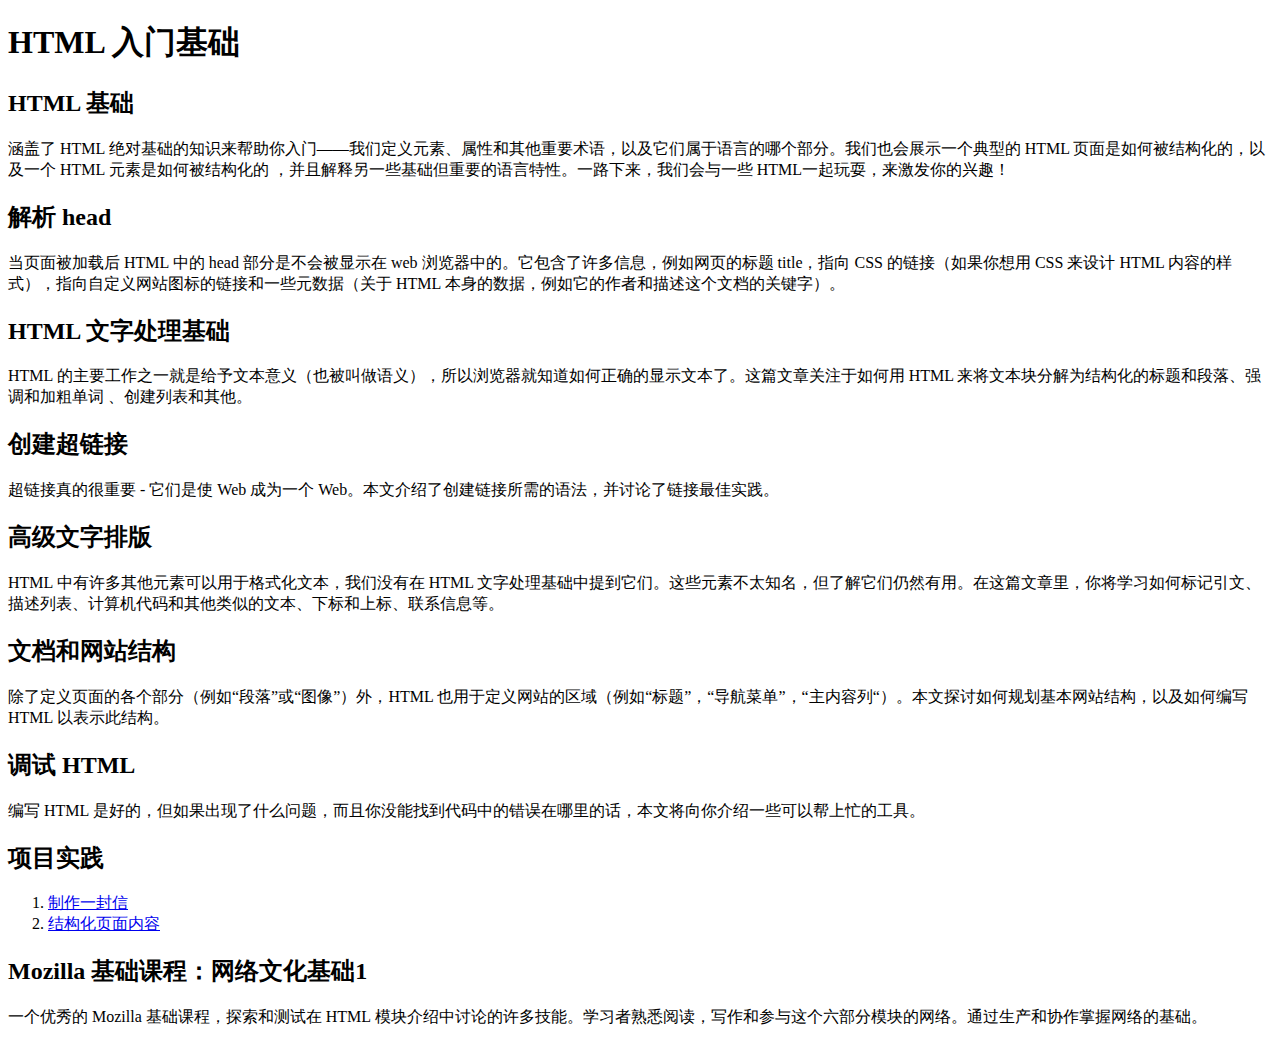
<file: 2-intro-html/index.html>
<!DOCTYPE html>
<head>
    
</head>
<body>
    <h1>HTML 入门基础</h1>

    <h2>HTML 基础</h2>
    <p>涵盖了 HTML 绝对基础的知识来帮助你入门——我们定义元素、属性和其他重要术语，以及它们属于语言的哪个部分。我们也会展示一个典型的 HTML 页面是如何被结构化的，以及一个 HTML 元素是如何被结构化的 ，并且解释另一些基础但重要的语言特性。一路下来，我们会与一些 HTML一起玩耍，来激发你的兴趣！</p>

    <h2>解析 head</h2>
    <p>当页面被加载后 HTML 中的 head 部分是不会被显示在 web 浏览器中的。它包含了许多信息，例如网页的标题 title，指向 CSS 的链接（如果你想用 CSS 来设计 HTML 内容的样式），指向自定义网站图标的链接和一些元数据（关于 HTML 本身的数据，例如它的作者和描述这个文档的关键字）。</p>

    <h2>HTML 文字处理基础</h2>
    <p>HTML 的主要工作之一就是给予文本意义（也被叫做语义），所以浏览器就知道如何正确的显示文本了。这篇文章关注于如何用 HTML 来将文本块分解为结构化的标题和段落、强调和加粗单词 、创建列表和其他。</p>

    <h2>创建超链接</h2>
    <p>超链接真的很重要 - 它们是使 Web 成为一个 Web。本文介绍了创建链接所需的语法，并讨论了链接最佳实践。</p>

    <h2>高级文字排版</h2>
    <p>HTML 中有许多其他元素可以用于格式化文本，我们没有在 HTML 文字处理基础中提到它们。这些元素不太知名，但了解它们仍然有用。在这篇文章里，你将学习如何标记引文、描述列表、计算机代码和其他类似的文本、下标和上标、联系信息等。</p>

    <h2>文档和网站结构</h2>
    <p>除了定义页面的各个部分（例如“段落”或“图像”）外，HTML 也用于定义网站的区域（例如“标题”，“导航菜单”，“主内容列“）。本文探讨如何规划基本网站结构，以及如何编写 HTML 以表示此结构。</p>

    <h2>调试 HTML</h2>
    <p>编写 HTML 是好的，但如果出现了什么问题，而且你没能找到代码中的错误在哪里的话，本文将向你介绍一些可以帮上忙的工具。</p>


    <h2>项目实践</h2>
    <ol>
        <li><a href="#">制作一封信</a></li>
        <li><a href="#">结构化页面内容</a></li>
    </ol>

    <h2>Mozilla 基础课程：网络文化基础1</h2>
    <p>一个优秀的 Mozilla 基础课程，探索和测试在 HTML 模块介绍中讨论的许多技能。学习者熟悉阅读，写作和参与这个六部分模块的网络。通过生产和协作掌握网络的基础。</p>
</body>
</html>
</file>
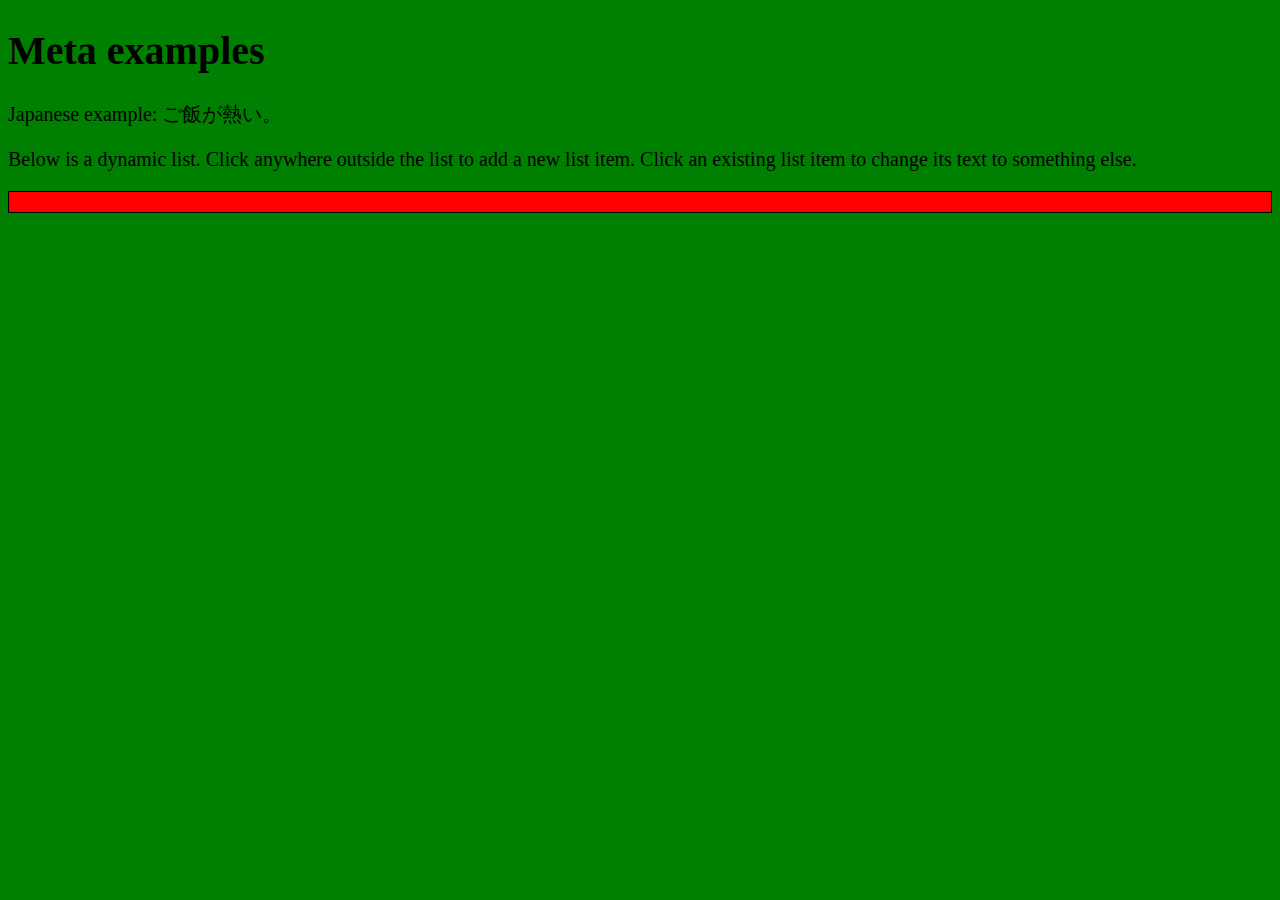
<file: 3-first-js-project/index.html>
<!DOCTYPE html>
<html>
<head>
    <meta charset="utf-8">
    <meta http-equiv="X-UA-Compatible" content="IE=edge">
    <title>CSS 和 JavaScript 应用</title>
    <meta name="viewport" content="width=device-width, initial-scale=1">
    <link rel="stylesheet" type="text/css" media="screen" href="styles/main.css">
</head>
<body>
    <h1>Meta examples</h1>

    <p>Japanese example: ご飯が熱い。</p>

    <script src="scripts/main.js"></script>
</body>
</html>
</file>
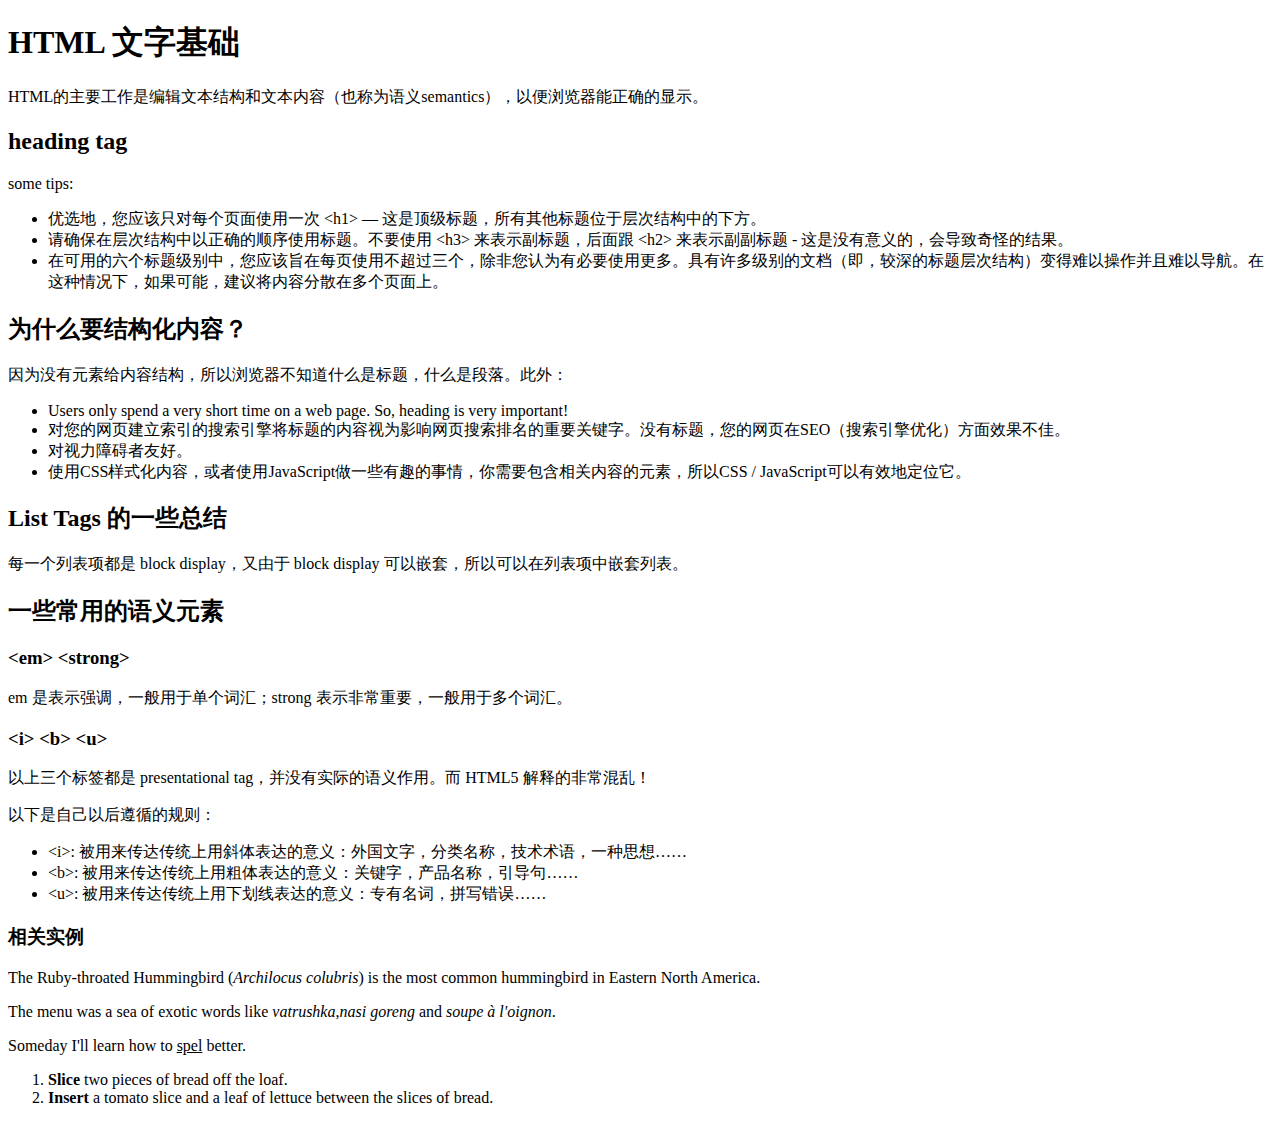
<file: 4-basic-text/index.html>
<!DOCTYPE html>
<html>
<head>
    <meta charset="utf-8">
    <meta http-equiv="X-UA-Compatible" content="IE=edge">
    <title>HTML 文字基础</title>
    <meta name="viewport" content="width=device-width, initial-scale=1">
</head>
<body>
    <h1>HTML 文字基础</h1>

    <p>HTML的主要工作是编辑文本结构和文本内容（也称为语义semantics），以便浏览器能正确的显示。</p>

    <h2>heading tag</h2>
    <p>some tips:
        <ul>
            <li>优选地，您应该只对每个页面使用一次 &lt;h1&gt; — 这是顶级标题，所有其他标题位于层次结构中的下方。</li>
            <li>请确保在层次结构中以正确的顺序使用标题。不要使用 &lt;h3&gt; 来表示副标题，后面跟 &lt;h2&gt; 来表示副副标题 - 这是没有意义的，会导致奇怪的结果。</li>
            <li>在可用的六个标题级别中，您应该旨在每页使用不超过三个，除非您认为有必要使用更多。具有许多级别的文档（即，较深的标题层次结构）变得难以操作并且难以导航。在这种情况下，如果可能，建议将内容分散在多个页面上。</li>
        </ul>
    </p>

    <h2>为什么要结构化内容？</h2>

    <p>因为没有元素给内容结构，所以浏览器不知道什么是标题，什么是段落。此外：
        <ul>
            <li>Users only spend a very short time on a web page. So, heading is very important!</li>
            <li>对您的网页建立索引的搜索引擎将标题的内容视为影响网页搜索排名的重要关键字。没有标题，您的网页在SEO（搜索引擎优化）方面效果不佳。</li>
            <li>对视力障碍者友好。</li>
            <li>使用CSS样式化内容，或者使用JavaScript做一些有趣的事情，你需要包含相关内容的元素，所以CSS / JavaScript可以有效地定位它。</li>
        </ul>
    </p>

    <h2>List Tags 的一些总结</h2>

    <p>每一个列表项都是 block display，又由于 block display 可以嵌套，所以可以在列表项中嵌套列表。</p>

    <h2>一些常用的语义元素</h2>

    <h3>&lt;em&gt; &lt;strong&gt;</h3>
    <p>em 是表示强调，一般用于单个词汇；strong 表示非常重要，一般用于多个词汇。</p>

    <h3>&lt;i&gt; &lt;b&gt; &lt;u&gt; </h3>
    <p>以上三个标签都是 presentational tag，并没有实际的语义作用。而 HTML5 解释的非常混乱！</p>
    <p>以下是自己以后遵循的规则：
        <ul>
            <li>&lt;i&gt;: 被用来传达传统上用斜体表达的意义：外国文字，分类名称，技术术语，一种思想……</li>
            <li>&lt;b&gt;: 被用来传达传统上用粗体表达的意义：关键字，产品名称，引导句……</li>
            <li>&lt;u&gt;: 被用来传达传统上用下划线表达的意义：专有名词，拼写错误……</li>
        </ul>
    </p>

    <h3>相关实例</h3>
    <!-- scientific names -->
    <p>The Ruby-throated Hummingbird (<i>Archilocus colubris</i>) is the most common hummingbird in Eastern North America.</p>

    <!-- foreign words -->
    <p>The menu was a sea of exotic words like <i lang="uk-latn">vatrushka</i>,<i lang="id">nasi goreng</i> and <i lang="fr">soupe à l'oignon</i>.</p>

    <!-- a known misspelling -->
    <p>Someday I'll learn how to <u>spel</u> better.</p>

    <!-- Highlight keywords in a set of instructions -->
    <ol>
        <li><b>Slice</b> two pieces of bread off the loaf.</li>
        <li><b>Insert</b> a tomato slice and a leaf of lettuce between the slices of bread.</li>
    </ol>

</body>
</html>
</file>
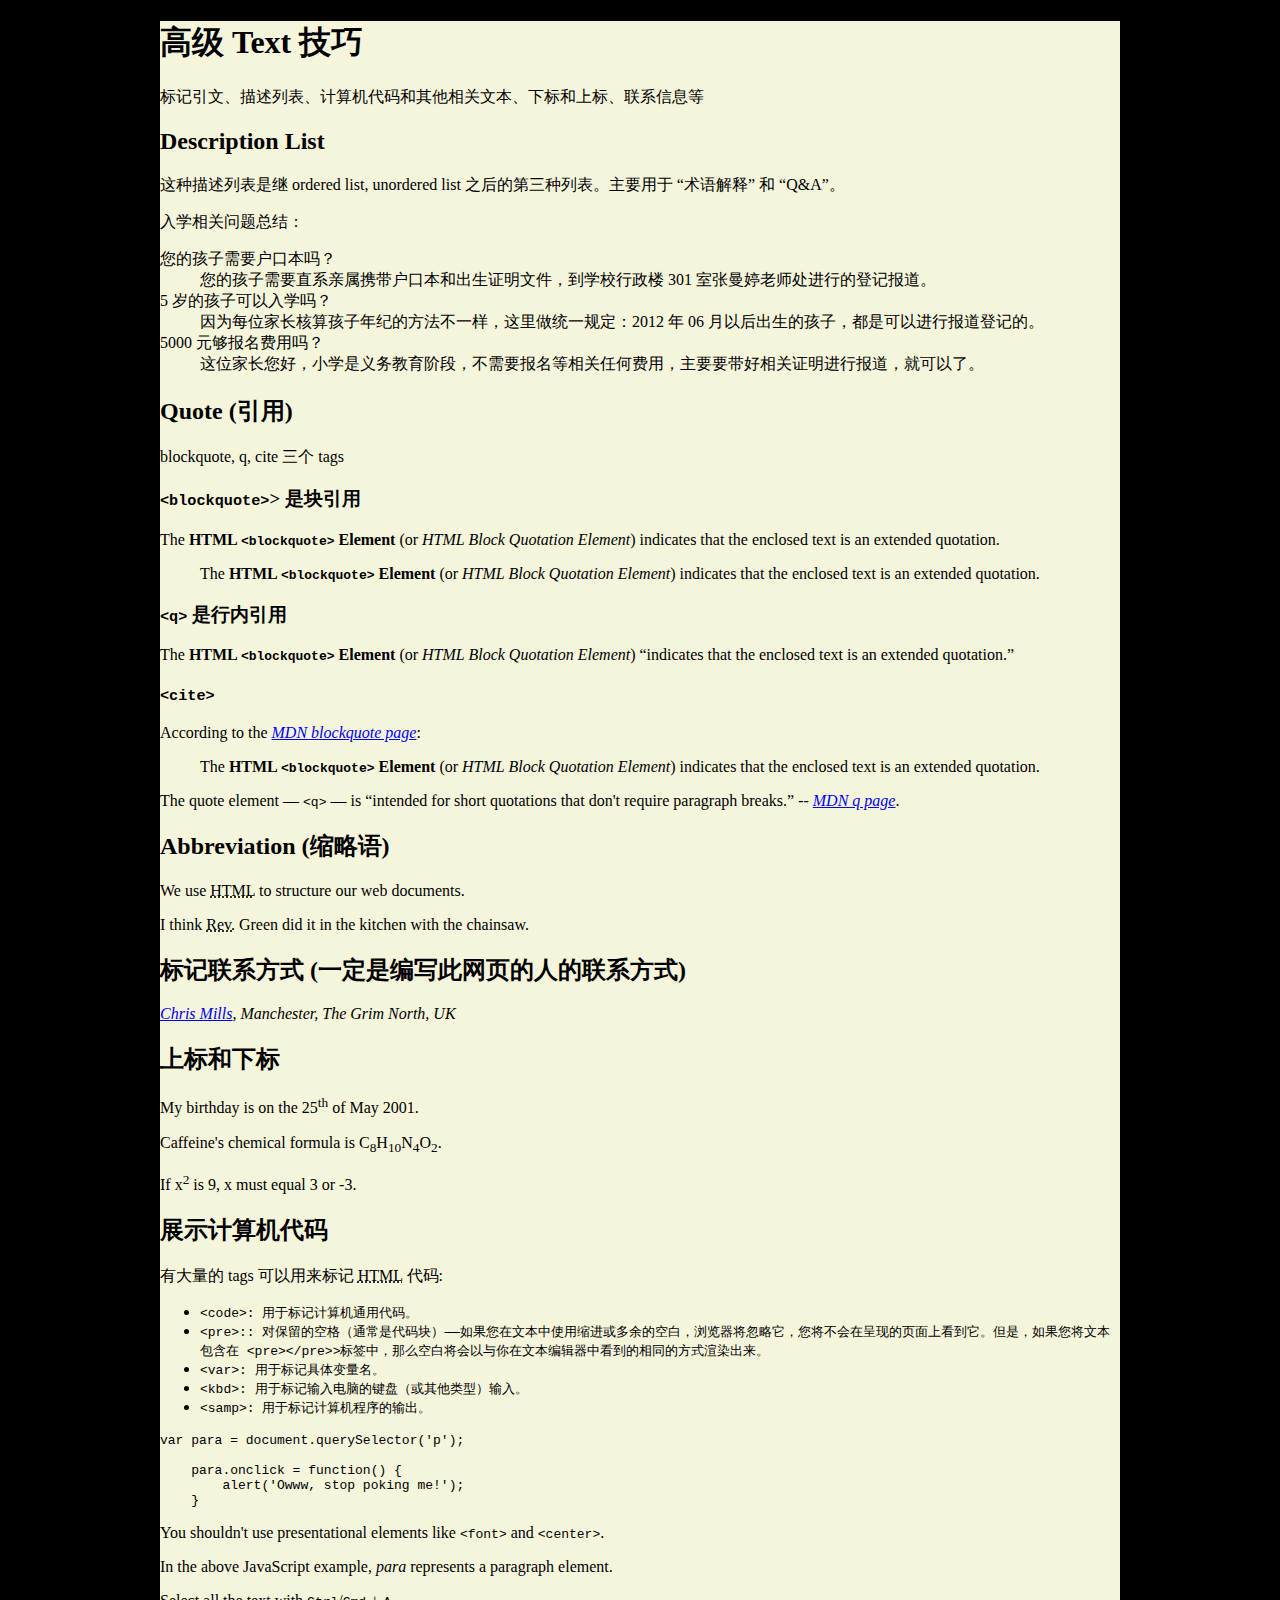
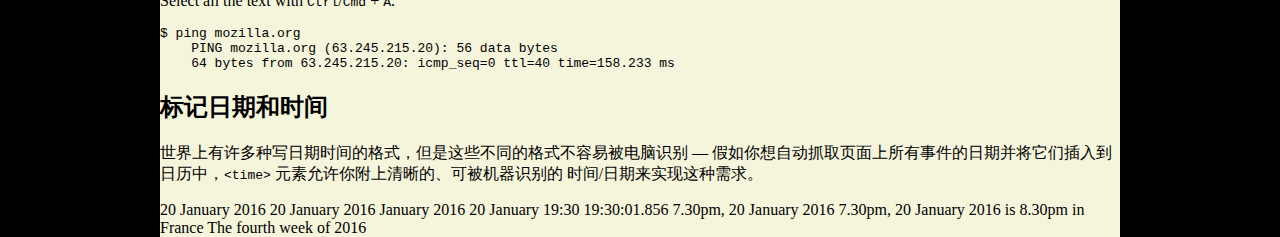
<file: 5-advanced-text/index.html>
<!DOCTYPE html>
<html>
<head>
    <meta charset="utf-8">
    <meta http-equiv="X-UA-Compatible" content="IE=edge">
    <title>高级 Text 技巧</title>
    <meta name="viewport" content="width=device-width, initial-scale=1">
    <style>
        html {
            background-color: black;
        }

        body {
            width: 960px;
            margin: 0 auto;
            background-color: beige;
        }
    </style>
</head>
<body>
    <h1>高级 Text 技巧</h1>

    <p>标记引文、描述列表、计算机代码和其他相关文本、下标和上标、联系信息等</p>

    <h2>Description List</h2>
    <p>这种描述列表是继 ordered list, unordered list 之后的第三种列表。主要用于 “术语解释” 和 “Q&A”。</p>

    <p>入学相关问题总结：
        <dl>
            <dt>您的孩子需要户口本吗？</dt>
            <dd>您的孩子需要直系亲属携带户口本和出生证明文件，到学校行政楼 301 室张曼婷老师处进行的登记报道。</dd>
            <dt>5 岁的孩子可以入学吗？</dt>
            <dd>因为每位家长核算孩子年纪的方法不一样，这里做统一规定：2012 年 06 月以后出生的孩子，都是可以进行报道登记的。</dd>
            <dt>5000 元够报名费用吗？</dt>
            <dd>这位家长您好，小学是义务教育阶段，不需要报名等相关任何费用，主要要带好相关证明进行报道，就可以了。</dd>
        </dl>
    </p>

    <h2>Quote (引用)</h2>
    <p>blockquote, q, cite 三个 tags</p>

    <h3><code>&lt;blockquote&gt;</code>> 是块引用</h3>
    <p>The <strong>HTML <code>&lt;blockquote&gt;</code> Element</strong> (or <em>HTML Block Quotation Element</em>) indicates that the enclosed text is an extended quotation.</p>

    <blockquote cite="https://developer.mozilla.org/en-US/docs/Web/HTML/Element/blockquote"><p>The <strong>HTML <code>&lt;blockquote&gt;</code> Element</strong> (or <em>HTML Block Quotation Element</em>) indicates that the enclosed text is an extended quotation.</p></blockquote>
    
    <h3><code>&lt;q&gt;</code> 是行内引用</h3>

    <p>The <strong>HTML <code>&lt;blockquote&gt;</code> Element</strong> (or <em>HTML Block Quotation Element</em>) <q cite="#">indicates that the enclosed text is an extended quotation.</q></p>

    <h3><code>&lt;cite&gt;</code></h3>
    <p>According to the <a href="https://developer.mozilla.org/en-US/docs/Web/HTML/Element/blockquote">
    <cite>MDN blockquote page</cite></a>:
    </p>

    <blockquote cite="https://developer.mozilla.org/en-US/docs/Web/HTML/Element/blockquote">
    <p>The <strong>HTML <code>&lt;blockquote&gt;</code> Element</strong> (or <em>HTML Block
    Quotation Element</em>) indicates that the enclosed text is an extended quotation.</p>
    </blockquote>

    <p>The quote element — <code>&lt;q&gt;</code> — is <q cite="https://developer.mozilla.org/en-US/docs/Web/HTML/Element/q">intended
    for short quotations that don't require paragraph breaks.</q> -- <a href="https://developer.mozilla.org/en-US/docs/Web/HTML/Element/q">
    <cite>MDN q page</cite></a>.</p>

    <h2>Abbreviation (缩略语)</h2>
    
    <p>We use <abbr title="Hypertext Markup Language">HTML</abbr> to structure our web documents.</p>

    <p>I think <abbr title="Reverend">Rev.</abbr> Green did it in the kitchen with the chainsaw.</p>

    <h2>标记联系方式 (一定是编写此网页的人的联系方式)</h2>

    <address>
        <p><a href="authors/chris-mills.html">Chris Mills</a>, Manchester, The Grim North, UK</p>
    </address>

    <h2>上标和下标</h2>

    <p>My birthday is on the 25<sup>th</sup> of May 2001.</p>
    <p>Caffeine's chemical formula is C<sub>8</sub>H<sub>10</sub>N<sub>4</sub>O<sub>2</sub>.</p>
    <p>If x<sup>2</sup> is 9, x must equal 3 or -3.</p>

    <h2>展示计算机代码</h2>

    <p>有大量的 tags 可以用来标记 <abbr title="Hypertext Markup Language">HTML</abbr> 代码:
        <ul>
            <li><code>&lt;code&gt;: 用于标记计算机通用代码。</code></li>
            <li><code>&lt;pre&gt;:: 对保留的空格（通常是代码块）——如果您在文本中使用缩进或多余的空白，浏览器将忽略它，您将不会在呈现的页面上看到它。但是，如果您将文本包含在 <code>&lt;pre&gt;&lt;/pre&gt;</code>>标签中，那么空白将会以与你在文本编辑器中看到的相同的方式渲染出来。</code></li>
            <li><code>&lt;var&gt;: 用于标记具体变量名。</code></li>
            <li><code>&lt;kbd&gt;: 用于标记输入电脑的键盘（或其他类型）输入。</code></li>
            <li><code>&lt;samp&gt;: 用于标记计算机程序的输出。</code></li>   
        </ul>
    </p>

    <pre><code>var para = document.querySelector('p');

    para.onclick = function() {
        alert('Owww, stop poking me!');
    }</code></pre>
    
    <p>You shouldn't use presentational elements like <code>&lt;font&gt;</code> and <code>&lt;center&gt;</code>.</p>
    
    <p>In the above JavaScript example, <var>para</var> represents a paragraph element.</p>
    
    
    <p>Select all the text with <kbd>Ctrl</kbd>/<kbd>Cmd</kbd> + <kbd>A</kbd>.</p>
    
    <pre>$ <kbd>ping mozilla.org</kbd>
    <samp>PING mozilla.org (63.245.215.20): 56 data bytes
    64 bytes from 63.245.215.20: icmp_seq=0 ttl=40 time=158.233 ms</samp></pre>

    <h2>标记日期和时间</h2>

    <p>世界上有许多种写日期时间的格式，但是这些不同的格式不容易被电脑识别 — 假如你想自动抓取页面上所有事件的日期并将它们插入到日历中，<code>&lt;time&gt;</code> 元素允许你附上清晰的、可被机器识别的 时间/日期来实现这种需求。
    </p>

    <time datetime="2016-01-20">20 January 2016</time>
    <!-- Standard simple date -->
    <time datetime="2016-01-20">20 January 2016</time>
    <!-- Just year and month -->
    <time datetime="2016-01">January 2016</time>
    <!-- Just month and day -->
    <time datetime="01-20">20 January</time>
    <!-- Just time, hours and minutes -->
    <time datetime="19:30">19:30</time>
    <!-- You can do seconds and milliseconds too! -->
    <time datetime="19:30:01.856">19:30:01.856</time>
    <!-- Date and time -->
    <time datetime="2016-01-20T19:30">7.30pm, 20 January 2016</time>
    <!-- Date and time with timezone offset-->
    <time datetime="2016-01-20T19:30+01:00">7.30pm, 20 January 2016 is 8.30pm in France</time>
    <!-- Calling out a specific week number-->
    <time datetime="2016-W04">The fourth week of 2016</time>

    

</body>
</html>
</file>
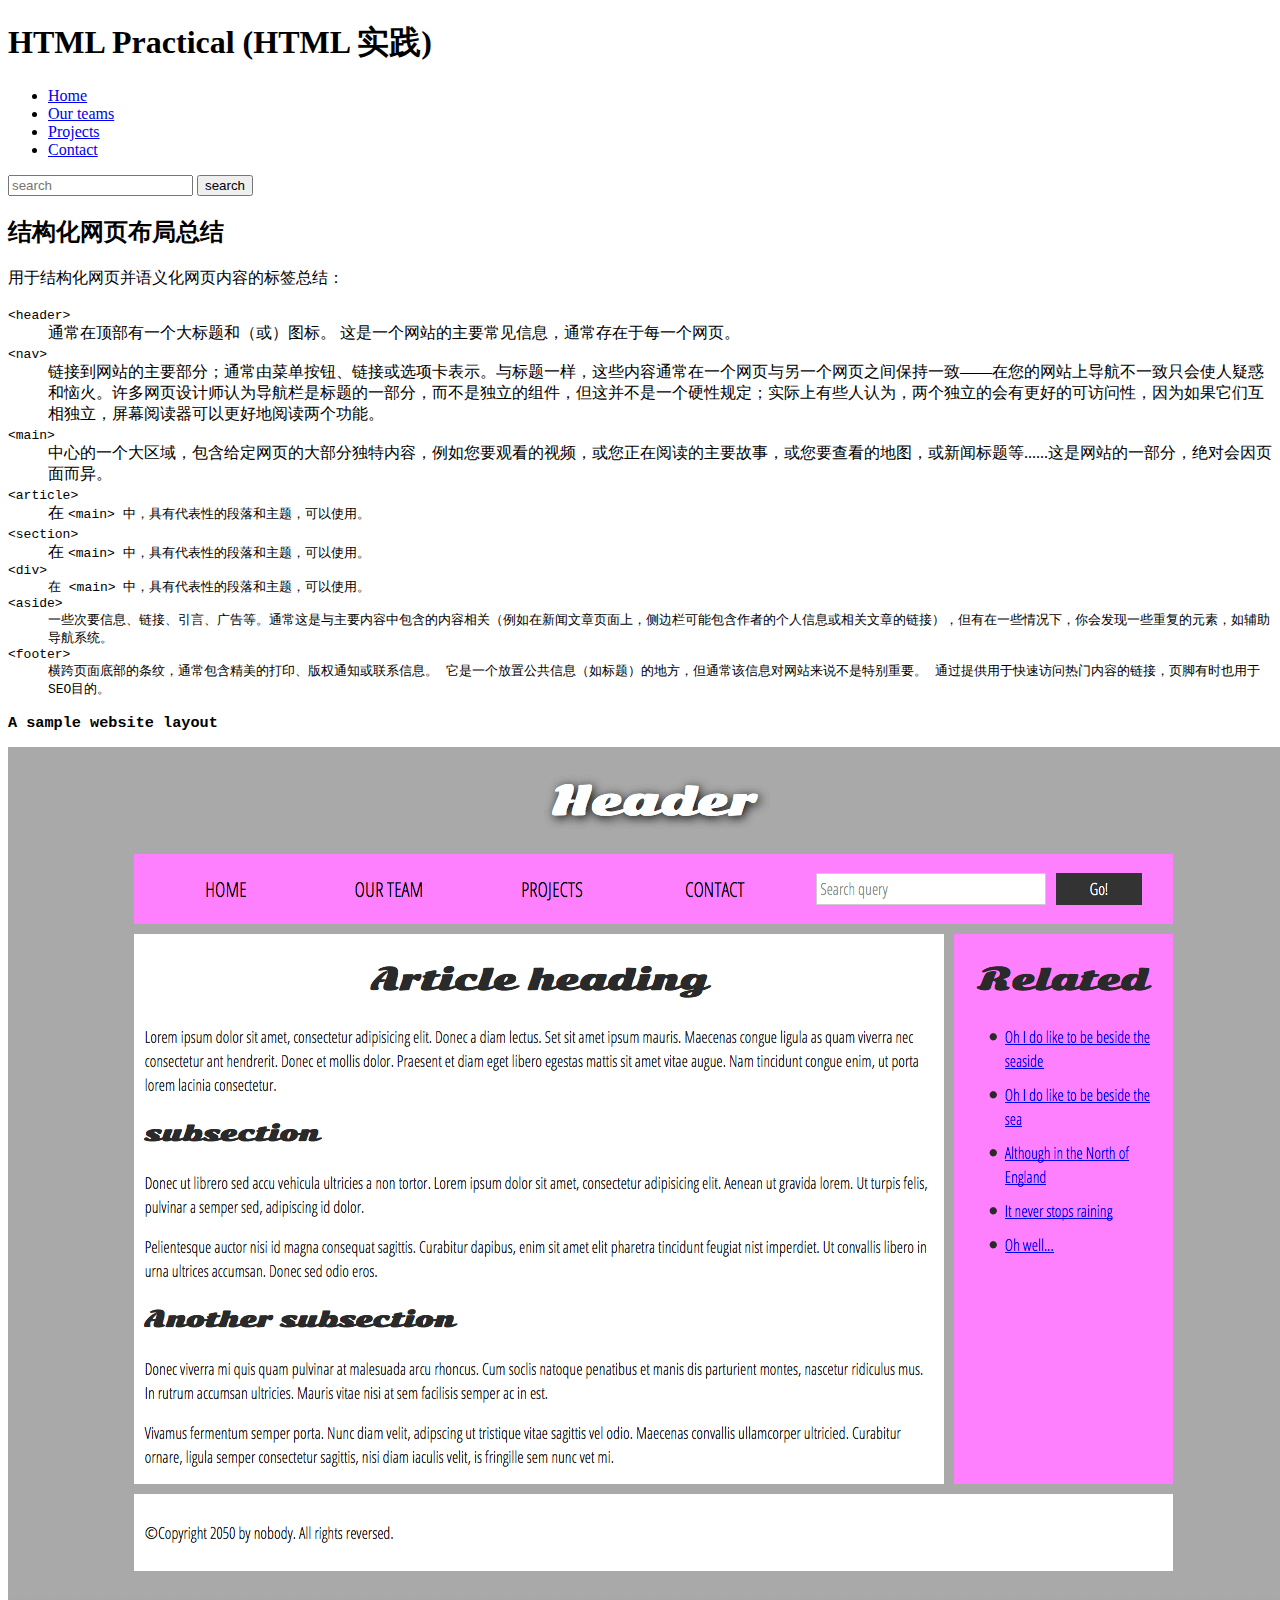
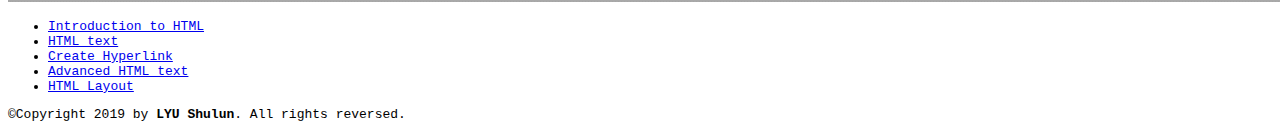
<file: 6-layout-example/index.html>
<!DOCTYPE html>
<html>
<head>
    <meta charset="utf-8">
    <meta http-equiv="X-UA-Compatible" content="IE=edge">
    <title>结构化网页布局</title>
    <meta name="viewport" content="width=device-width, initial-scale=1">
    
    <!-- the below three lines are a fix to get HTML5 semantic elements working in old versions of Internet Explorer-->
    <!--[if lt IE 9]>
      <script src="http://html5shiv.googlecode.com/svn/trunk/html5.js"></script>
    <![endif]-->
</head>
<body>
    <!-- Here is our main header (主题) that is used accross all the pages of our website. -->
    <header>
        <h1>HTML Practical (HTML 实践)</h1>
    </header>

    <nav>
        <ul>
            <li><a href="#" disabled>Home</a></li>
            <li><a href="#">Our teams</a></li>
            <li><a href="#">Projects</a></li>
            <li><a href="#">Contact</a></li>
        </ul>

        <!-- A Search form is another commmon non-linear way to navigate through a website. -->
        <form action="">
            <input type="search" name="search" placeholder="search">
            <input type="submit" value="search">
        </form>
    </nav>

    <!-- Here is our page's main content. -->
    <main>
        
        <!-- It contains an article-->
        <article>
            <h2>结构化网页布局总结</h2>

            <p>用于结构化网页并语义化网页内容的标签总结：
                <dl>
                    <dt><code>&lt;header&gt;</code></dt>
                    <dd>通常在顶部有一个大标题和（或）图标。 这是一个网站的主要常见信息，通常存在于每一个网页。</dd>
                    
                    <dt><code>&lt;nav&gt;</code></dt>
                    <dd>链接到网站的主要部分；通常由菜单按钮、链接或选项卡表示。与标题一样，这些内容通常在一个网页与另一个网页之间保持一致——在您的网站上导航不一致只会使人疑惑和恼火。许多网页设计师认为导航栏是标题的一部分，而不是独立的组件，但这并不是一个硬性规定；实际上有些人认为，两个独立的会有更好的可访问性，因为如果它们互相独立，屏幕阅读器可以更好地阅读两个功能。</dd>
                    
                    <dt><code>&lt;main&gt;</code></dt>
                    <dd>中心的一个大区域，包含给定网页的大部分独特内容，例如您要观看的视频，或您正在阅读的主要故事，或您要查看的地图，或新闻标题等......这是网站的一部分，绝对会因页面而异。</dd>
        
                    <dt><code>&lt;article&gt;</code></dt>
                    <dd>在 <code>&lt;main&gt; 中，具有代表性的段落和主题，可以使用。</code></dd>
        
                    <dt><code>&lt;section&gt;</code></dt>
                    <dd>在 <code>&lt;main&gt; 中，具有代表性的段落和主题，可以使用。</dd>
        
                    <dt><code>&lt;div&gt;</code></dt>
                    <dd>在 <code>&lt;main&gt; 中，具有代表性的段落和主题，可以使用。</dd>
                    
                    <dt><code>&lt;aside&gt;</code></dt>
                    <dd> 一些次要信息、链接、引言、广告等。通常这是与主要内容中包含的内容相关（例如在新闻文章页面上，侧边栏可能包含作者的个人信息或相关文章的链接），但有在一些情况下，你会发现一些重复的元素，如辅助导航系统。</dd>
                    
                    <dt><code>&lt;footer&gt;</code></dt>
                    <dd>横跨页面底部的条纹，通常包含精美的打印、版权通知或联系信息。 它是一个放置公共信息（如标题）的地方，但通常该信息对网站来说不是特别重要。 通过提供用于快速访问热门内容的链接，页脚有时也用于SEO目的。</dd>
                </dl>
            </p>

            <h3>A sample website layout</h3>

            <img src="sample-website.png" alt="a sample website layout.">
        </article>

        <!-- the aside content can also be nested within the main content. -->
        <aside>
            <ul>
                <li><a href="#">Introduction to HTML</a></li>
                <li><a href="#">HTML text</a></li>
                <li><a href="#">Create Hyperlink</a></li>
                <li><a href="#">Advanced HTML text</a></li>
                <li><a href="#">HTML Layout</a></li>
            </ul>
        </aside>
    </main>

    <!-- And here is our main footer that is used across all the pages of our website. -->
    <footer>
        <p>©Copyright 2019 by <strong>LYU Shulun</strong>. All rights reversed.</p>
    </footer>
</body>
</html>
</file>
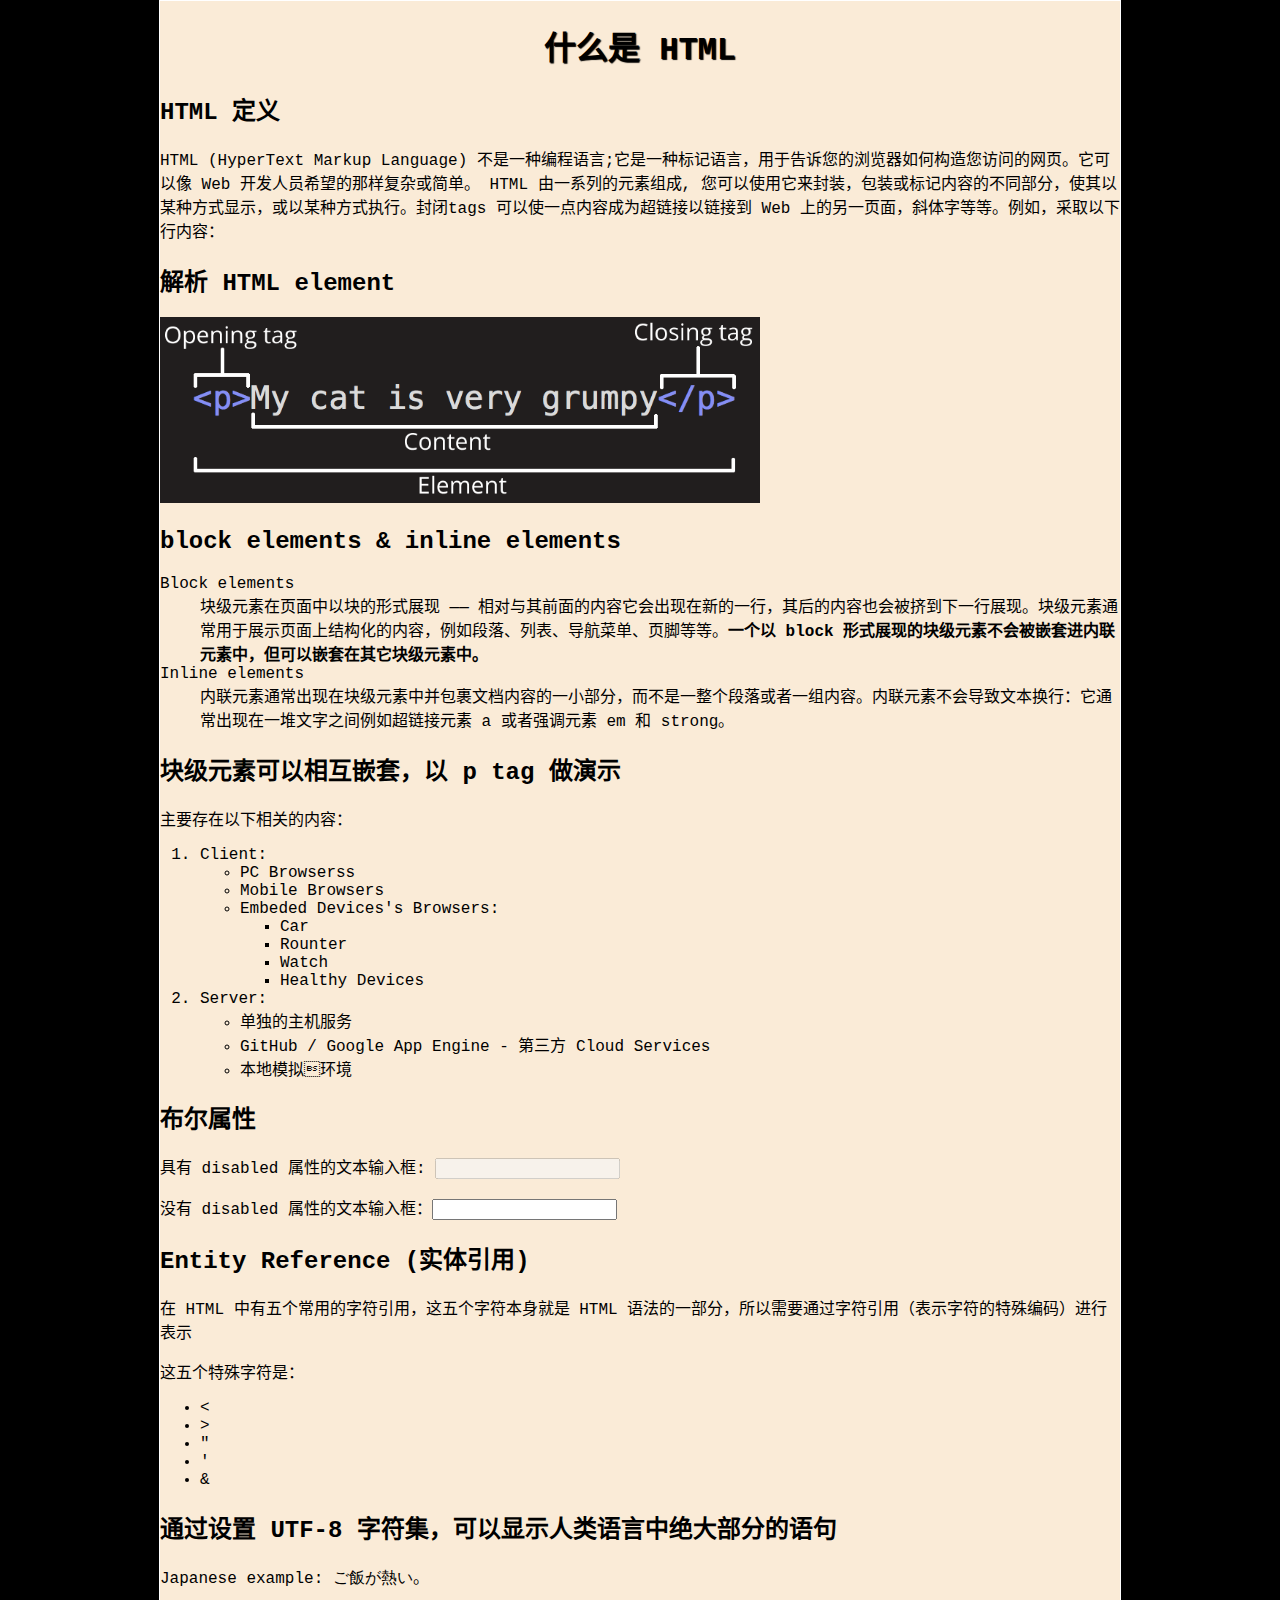
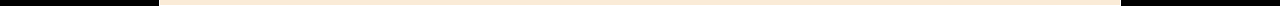
<file: 2-intro-html/21-intro-html.html>
<!DOCTYPE html> <!-- 最短最有效的文档声明，是必须要有的。 -->
<html lang="zh-CN"> <!-- root element -->
<head> <!-- 包含大量的 metadata (元数据)-->
    <meta charset="utf-8">
    <title>什么是 HTML</title>

    <meta name="author" content="LYU Shulun">
    <meta name="description" content="Introduction to HTML">

    <!-- third-generation iPad with high-resolution Retina display: -->
    <link rel="apple-touch-icon-precomposed" sizes="144x144" href="https://developer.cdn.mozilla.net/static/img/favicon144.a6e4162070f4.png">
    <!-- iPhone with high-resolution Retina display: -->
    <link rel="apple-touch-icon-precomposed" sizes="114x114" href="https://developer.cdn.mozilla.net/static/img/favicon114.0e9fabd44f85.png">
    <!-- first- and second-generation iPad: -->
    <link rel="apple-touch-icon-precomposed" sizes="72x72" href="https://developer.cdn.mozilla.net/static/img/favicon72.8ff9d87c82a0.png">
    <!-- non-Retina iPhone, iPod Touch, and Android 2.1+ devices: -->
    <link rel="apple-touch-icon-precomposed" href="https://developer.cdn.mozilla.net/static/img/favicon57.a2490b9a2d76.png">
    <!-- basic favicon -->
    <link rel="shortcut icon" href="images/grumpy-cat-small.png">

    <style>
        html {
            font-family: 'Courier New', Courier, monospace;
            background-color: black;
        }

        body {
            width: 960px;
            margin: 0 auto;
            border: 1px solid white;
            background-color: antiquewhite;
        }

        h1 {
            text-align: center;
            text-shadow: 1px 1px 1px black;
        }

    </style>
</head>
<body>
    <h1>什么是 HTML</h1>

    <h2>HTML 定义</h2>
    <p>HTML (HyperText Markup Language) 不是一种编程语言;它是一种标记语言，用于告诉您的浏览器如何构造您访问的网页。它可以像 Web 开发人员希望的那样复杂或简单。 HTML 由一系列的元素组成, 您可以使用它来封装，包装或标记内容的不同部分，使其以某种方式显示，或以某种方式执行。封闭tags 可以使一点内容成为超链接以链接到 Web 上的另一页面，斜体字等等。例如，采取以下行内容：</p>

    <h2>解析 HTML element</h2>
    <img src="images/grumpy-cat-small.png" alt="html element" style="width:600px;"> <!-- empty element / void element-->

    <h2>block elements & inline elements</h2>
    <dl>
        <dt>Block elements</dt>
        <dd>块级元素在页面中以块的形式展现 —— 相对与其前面的内容它会出现在新的一行，其后的内容也会被挤到下一行展现。块级元素通常用于展示页面上结构化的内容，例如段落、列表、导航菜单、页脚等等。<strong>一个以 block 形式展现的块级元素不会被嵌套进内联元素中，但可以嵌套在其它块级元素中。</strong></dd>

        <dt>Inline elements</dt>
        <dd>内联元素通常出现在块级元素中并包裹文档内容的一小部分，而不是一整个段落或者一组内容。内联元素不会导致文本换行：它通常出现在一堆文字之间例如超链接元素 a 或者强调元素 em 和  strong。</dd>
    </dl>

    <h2>块级元素可以相互嵌套，以 p tag 做演示</h2>
    <p>主要存在以下相关的内容：
        <ol>
            <li>Client:
                <ul>
                    <li>PC Browserss</li>
                    <li>Mobile Browsers</li>
                    <li>Embeded Devices's Browsers:
                            <ul>
                                <li>Car</li>
                                <li>Rounter</li>
                                <li>Watch</li>
                                <li>Healthy Devices</li>
                            </ul>
                    </li>
                </ul>
            </li>
            <li>Server:
                <ul>
                    <li>单独的主机服务</li>
                    <li>GitHub / Google App Engine - 第三方 Cloud Services</li>
                    <li>本地模拟环境</li>
                </ul>
            </li>
        </ol>
    </p>

    <h2>布尔属性</h2>
    <p>具有 disabled 属性的文本输入框: <input type="text" disabled></p> <!-- input 是 inline element-->
    <p>没有 disabled 属性的文本输入框：<input type="text"></p>

    <h2>Entity Reference (实体引用)</h2>
    <p>在 HTML 中有五个常用的字符引用，这五个字符本身就是 HTML 语法的一部分，所以需要通过字符引用（表示字符的特殊编码）进行表示</p>
    <p>这五个特殊字符是：
        <ul>
            <li>&lt;</li>
            <li>&gt;</li>
            <li>&quot;</li>
            <li>&apos;</li>
            <li>&amp;</li>
        </ul>
    </p>

    <h2>通过设置 UTF-8 字符集，可以显示人类语言中绝大部分的语句</h2>
    <p>Japanese example: <span lang="jp">ご飯が熱い</span>。</p>
</body>
</html>
</file>
<file: 3-first-js-project/styles/main.css>
html {
    background-color: green;
    font-size: 20px;
  }
  
  ul {
    background: red;
    padding: 10px;
    border: 1px solid black;
  }
  
  li {
    margin-left: 20px;
  }
</file>
